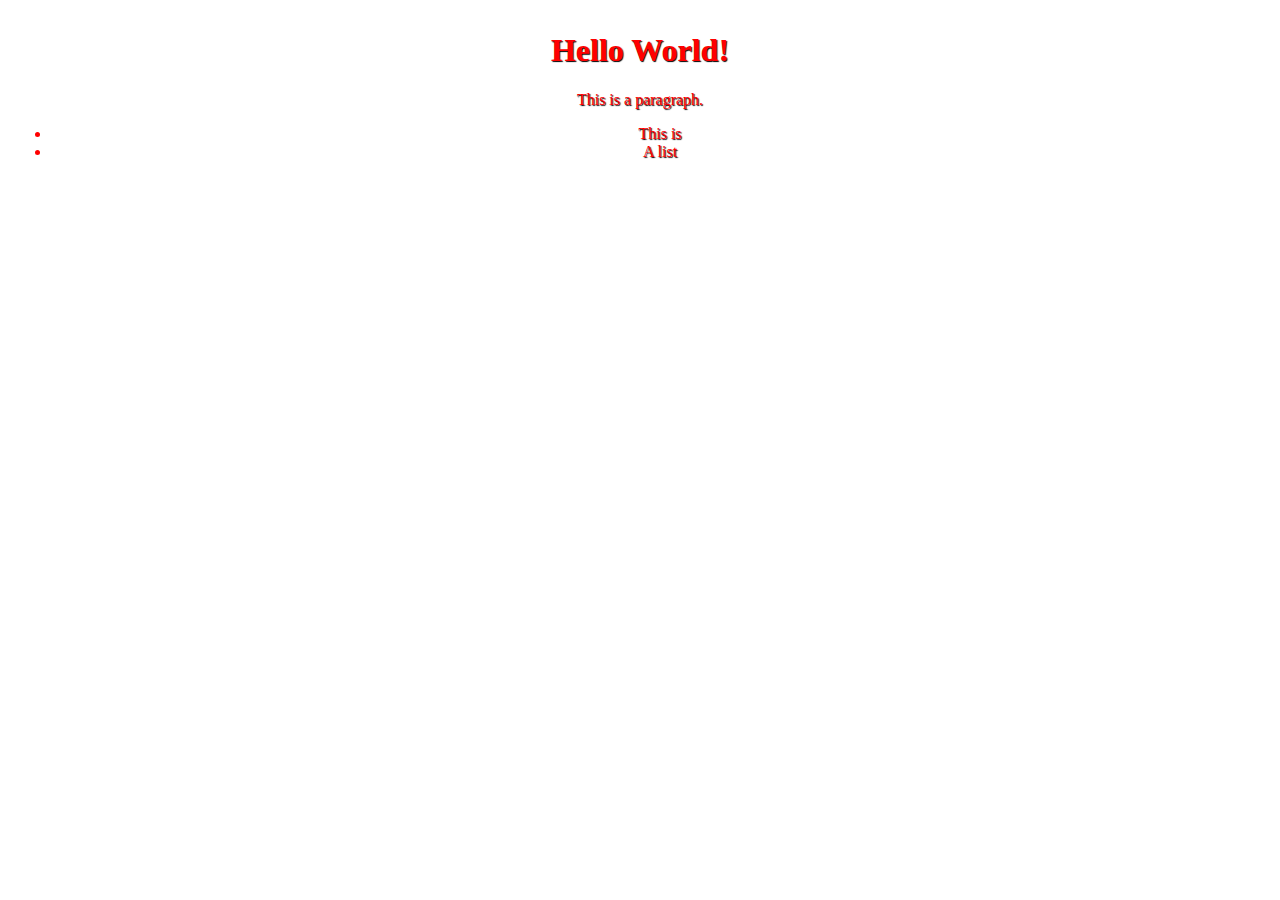
<file: index.html>
<!DOCTYPE html>
<html>

<head>
    <meta charset="utf-8">
    <title>Css Practice</title>
    <link href="style.css" rel="stylesheet">
</head>

<body>
        <h1>Hello World!</h1>
        
        <p>This is a paragraph.</p>
        
        <ul>
          <li>This is</li>
          <li>A list</li>
        </ul>
</body>

</html>
</file>
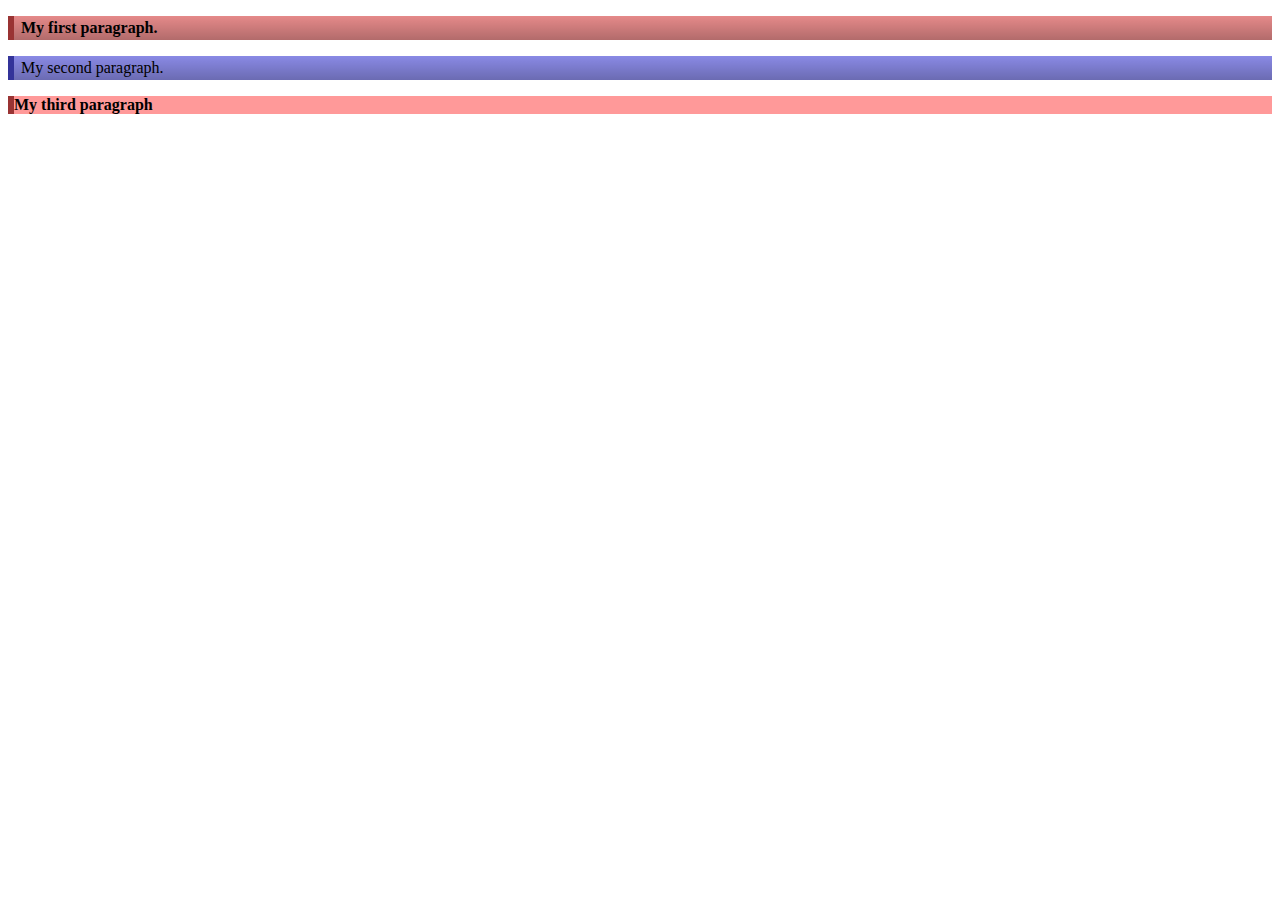
<file: index2.html>
<!DOCTYPE html>
<html>
<head>
    <meta charset="utf-8">
    <title>My first CSS</title>
    <link href="style2.css" rel="stylesheet" type="text/css">
</head>

<body>
    <p class="base-box warning important">My first paragraph.</p>

    <p class="base-box editor-note">My second paragraph.</p>

    <p class="important warning">My third paragraph</p>

</body>

</html
</file>
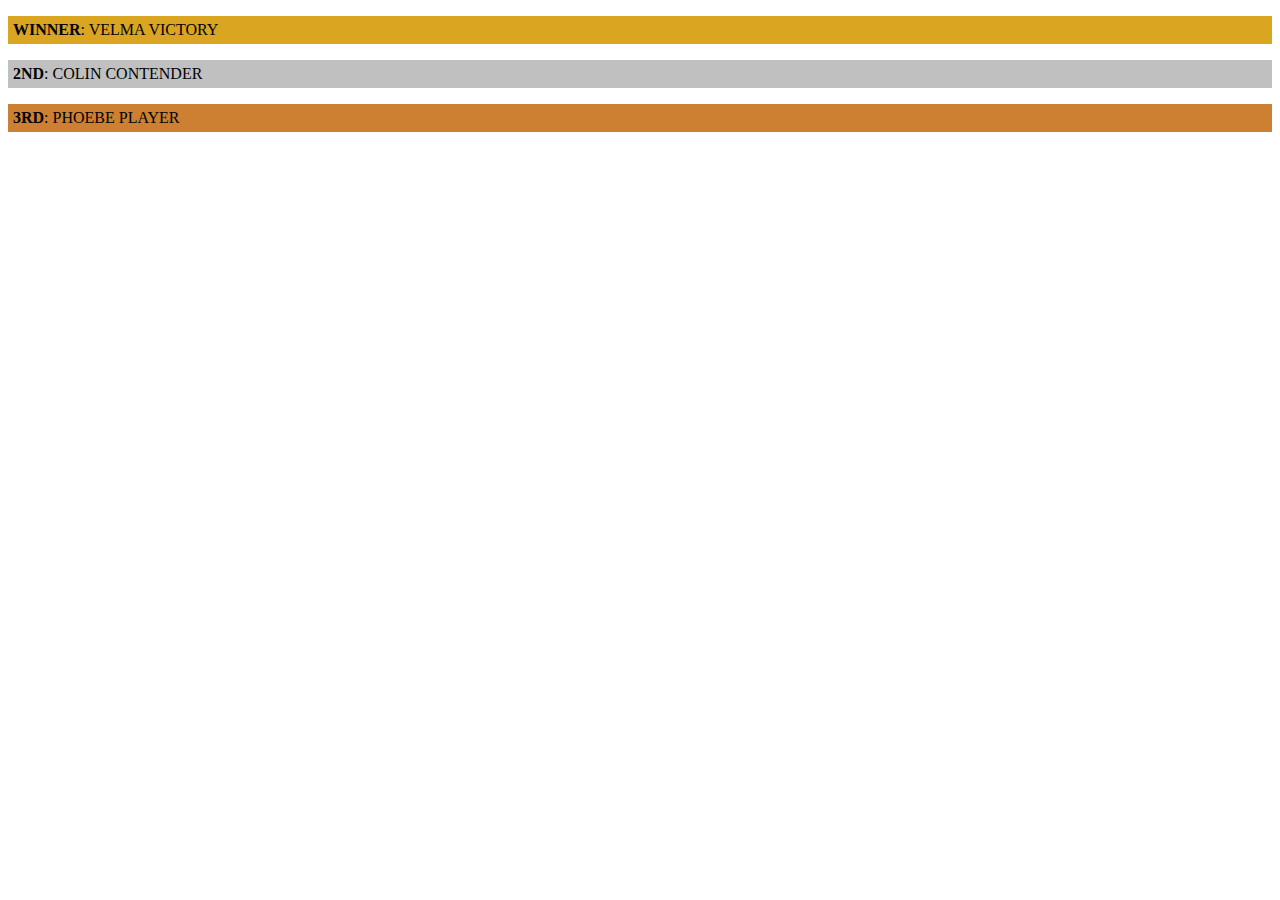
<file: index3.html>
<!DOCTYPE html>
<html>

<head>
    <meta charset="utf-8">
    <title>My first CSS</title>
    <link href="style3.css" rel="stylesheet" type="text/css">
</head>

<body>
        <p id="first"><strong>Winner</strong>: Velma Victory</p>
        <p id="second"><strong>2nd</strong>: Colin Contender</p>
        <p id="third"><strong>3rd</strong>: Phoebe Player</p>

</body>

</html>
</file>
<file: style.css>
body{
    color: red;
    text-shadow: 1px 1px 1px black;
    padding: 3px;
    text-align: center;
}
</file>
<file: style2.css>
.base-box {
    background-image: linear-gradient(to bottom, rgba(0,0,0,0.1), rgba(0,0,0,0.3));
    padding: 3px 3px 3px 7px;
  }
  
  .important {
    font-weight: bold;
  }
  
  .editor-note {
    background-color: #9999ff;
    border-left: 6px solid #333399;
  }
  
  .warning {
    background-color: #ff9999;
    border-left: 6px solid #993333;
  }
</file>
<file: style3.css>
p {
  text-transform: uppercase;
  padding: 5px;
}

#first {
  background-color: goldenrod;
}

#second {
  background-color: silver;
}

#third {
  background-color: #CD7F32;
}
</file>
